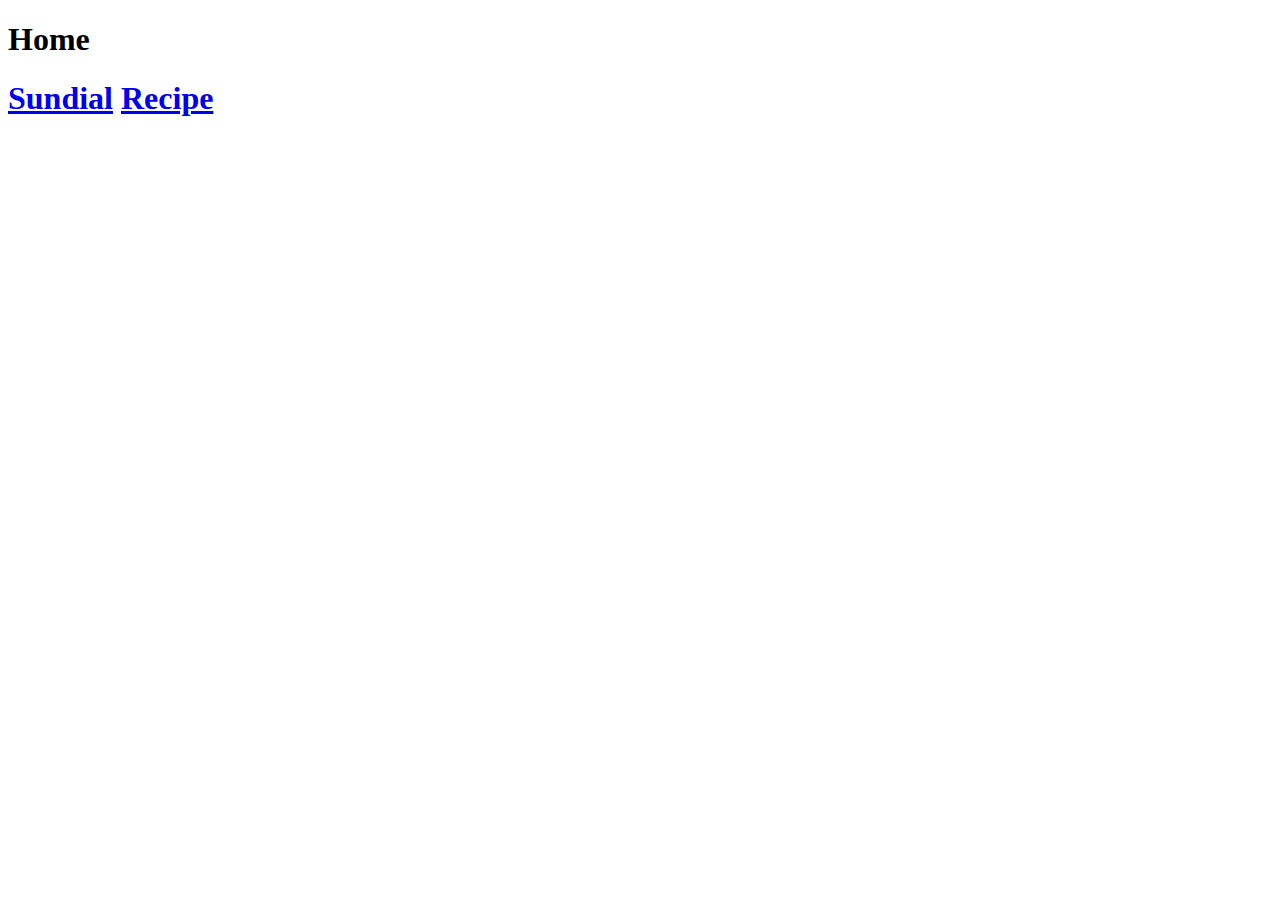
<file: index.html>
<!DOCTYPE html>
<html lang="en">
<head>
    <meta charset="UTF-8">
    <meta name="viewport" content="width=
    , initial-scale=1.0">
    <title>Document</title>
</head>
<body>
   <h1>Home</h1>
    <nav>
        <h1>
            
            <a href="Sundial/index.html">Sundial</a>
            <a href="Recipe/index.html">Recipe</a>

        </h1>
    </nav>
</body>
</html>
</file>
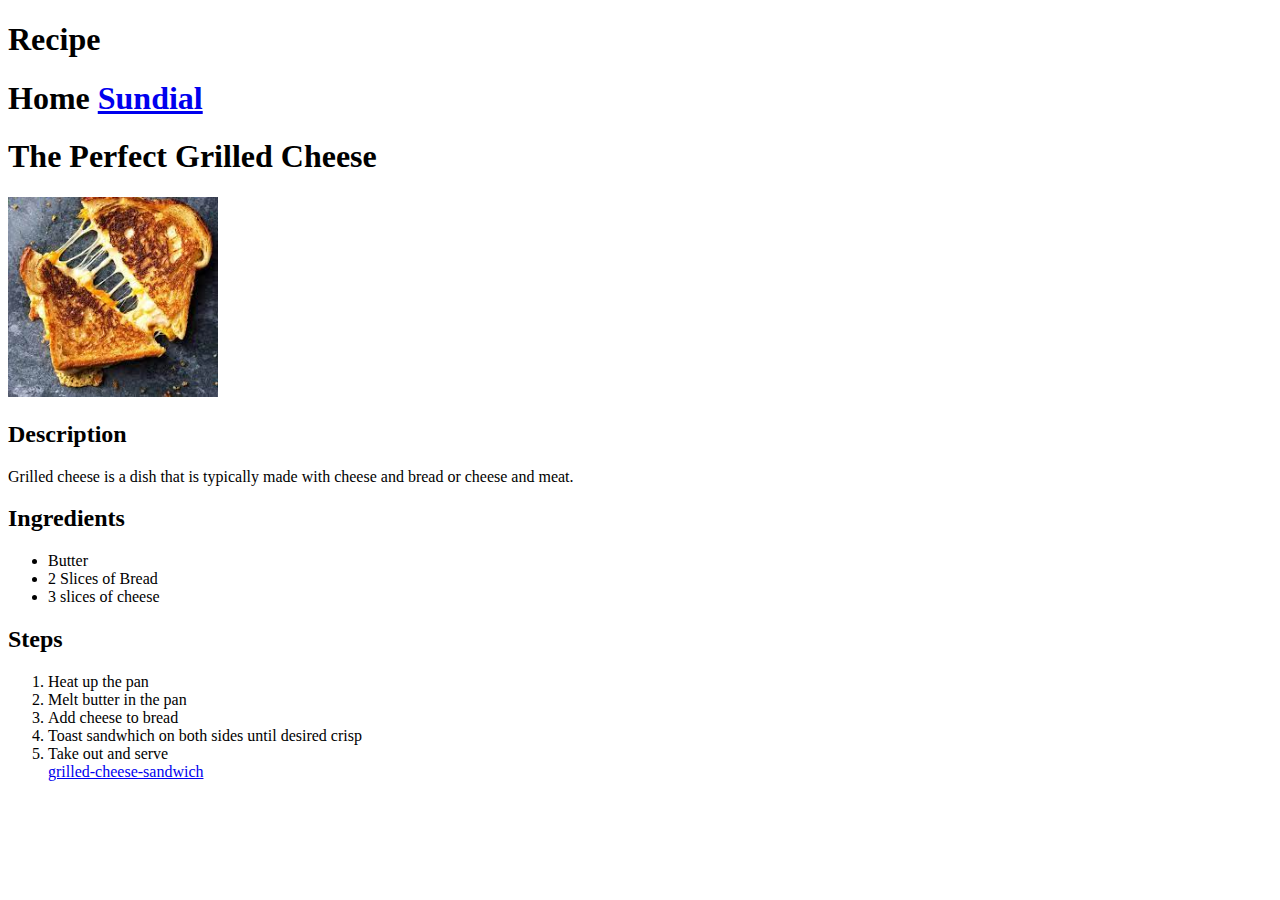
<file: Recipe/index.html>
<!DOCTYPE html>
<html lang="en">
<head>
    <meta charset="UTF-8">
    <meta name="viewport" content="width=device-width, initial-scale=1.0">
    <title>Document</title>
</head>
<body>
    <h1>Recipe</h1>

    <nav>
        <h1
            <a href="../index.html">Home</a>
           <a href="../Sundial/index.html">Sundial</a>
            
        </h1>
    </nav>

    <h1>The Perfect Grilled Cheese</h1>
    <img height="200" src="../images/grilledcheese.jpeg" alt="">
    <h2>Description</h2>
    <p>Grilled cheese is a dish that is typically made with cheese and bread or
        cheese and meat.</p>
        <h2>Ingredients</h2>
        <ul>
            <li>Butter</li>
            <li> 2 Slices of Bread</li>
            <li>3 slices of cheese</li>

        </ul>
        <h2>Steps</h2>
        <ol>
            <li>Heat up the pan </li>
            <li>Melt butter in the pan</li>
            <li>Add cheese to bread</li>
            <li>Toast sandwhich on both sides until desired crisp</li>
            <li>Take out and serve</li>

<a href="https://natashaskitchen.com/grilled-cheese-sandwich/">grilled-cheese-sandwich</a>
        </ol>
</html>
</file>
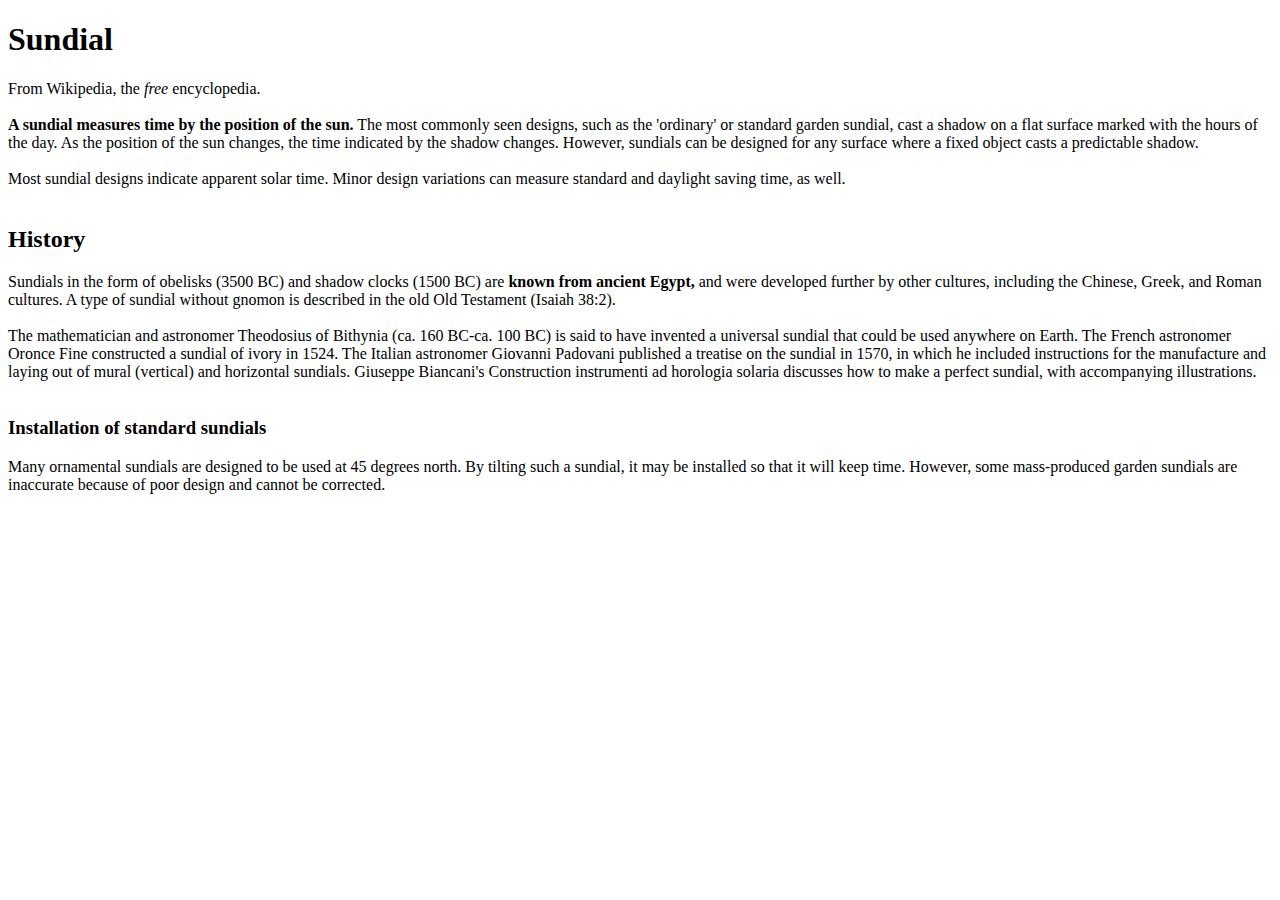
<file: sundial/index.html>
<!DOCTYPE html>
<html lang="en">
<head>
    <meta charset="UTF-8">
    <meta name="viewport" content="width=device-width, initial-scale=1.0">
    <title>Document</title>
</head>
<body>
    <h1>Sundial</h1>
    
From Wikipedia, the <em>free</em> encyclopedia. <br> <br> <strong>A sundial measures time by the
    position of the sun.</strong>  The most commonly seen designs, such as the 'ordinary' or
standard garden sundial, cast a shadow on a flat surface marked with the hours
of the day. As the position of the sun changes, the time indicated by the shadow
changes. However, sundials can be designed for any surface where a fixed object
casts a predictable shadow. <br> <br> Most sundial designs indicate apparent solar time.
Minor design variations can measure standard and daylight saving time, as well. <br> <br>
<h2>History</h2> Sundials in the form of obelisks (3500 BC) and shadow clocks (1500 BC)
are <strong>known from ancient Egypt,</strong> and were developed further by other cultures,
including the Chinese, Greek, and Roman cultures. A type of sundial without
gnomon is described in the old Old Testament (Isaiah 38:2). <br> <br> The mathematician
and astronomer Theodosius of Bithynia (ca. 160 BC-ca. 100 BC) is said to have
invented a universal sundial that could be used anywhere on Earth. The French
astronomer Oronce Fine constructed a sundial of ivory in 1524. The Italian
astronomer Giovanni Padovani published a treatise on the sundial in 1570, in
which he included instructions for the manufacture and laying out of mural
(vertical) and horizontal sundials. Giuseppe Biancani's Construction instrumenti
ad horologia solaria discusses how to make a perfect sundial, with accompanying
illustrations. <br> <br> <h3>Installation of standard sundials</h3> Many ornamental sundials are
designed to be used at 45 degrees north. By tilting such a sundial, it may be
installed so that it will keep time. However, some mass-produced garden sundials
are inaccurate because of poor design and cannot be corrected.



    <nav><a href="../index.html"></a></nav>
</body>
</html>
</file>
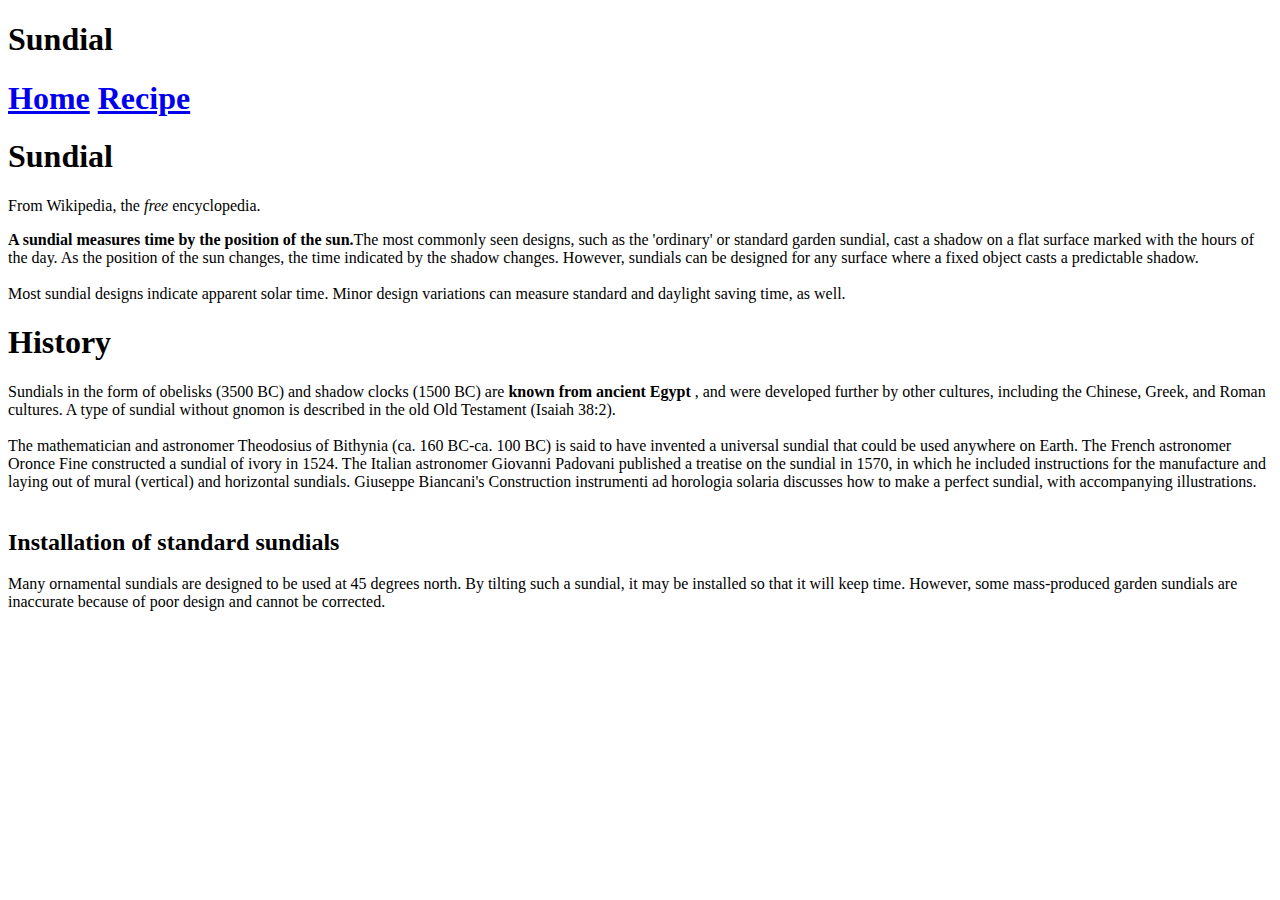
<file: Sundial/index.html>
<!DOCTYPE html>
<html lang="en">
<head>
    <meta charset="UTF-8">
    <meta name="viewport" content="width=device-width, initial-scale=1.0">
    <title>Document</title>
</head>
<body>
   <h1>Sundial</h1> 

   <nav>
    <h1>
        <a href="../index.html">Home</a>
        <a href="../Recipe/index.html">Recipe</a>
    </h1>
    <h1>Sundial</h1>
    From Wikipedia, the <em>free</em> encyclopedia.
   <p><strong> A sundial measures time by the
position of the sun.</strong>The most commonly seen designs, such as the 'ordinary' or
standard garden sundial, cast a shadow on a flat surface marked with the hours
of the day. As the position of the sun changes, the time indicated by the shadow
changes. However, sundials can be designed for any surface where a fixed object
casts a predictable shadow. <br> <br> Most sundial designs indicate apparent solar time.
Minor design variations can measure standard and daylight saving time, as well. <br>
<h1>History</h1> Sundials in the form of obelisks (3500 BC) and shadow clocks (1500 BC)
are <strong>known from ancient Egypt </strong>, and were developed further by other cultures,
including the Chinese, Greek, and Roman cultures. A type of sundial without
gnomon is described in the old Old Testament (Isaiah 38:2). <br> <br> The mathematician
and astronomer Theodosius of Bithynia (ca. 160 BC-ca. 100 BC) is said to have
invented a universal sundial that could be used anywhere on Earth. The French
astronomer Oronce Fine constructed a sundial of ivory in 1524. The Italian
astronomer Giovanni Padovani published a treatise on the sundial in 1570, in
which he included instructions for the manufacture and laying out of mural
(vertical) and horizontal sundials. Giuseppe Biancani's Construction instrumenti
ad horologia solaria discusses how to make a perfect sundial, with accompanying
illustrations. <br> <br> <h2>Installation of standard sundials</h2> Many ornamental sundials are
designed to be used at 45 degrees north. By tilting such a sundial, it may be
installed so that it will keep time. However, some mass-produced garden sundials
are inaccurate because of poor design and cannot be corrected.
</nav>
</body>
</html>
</file>
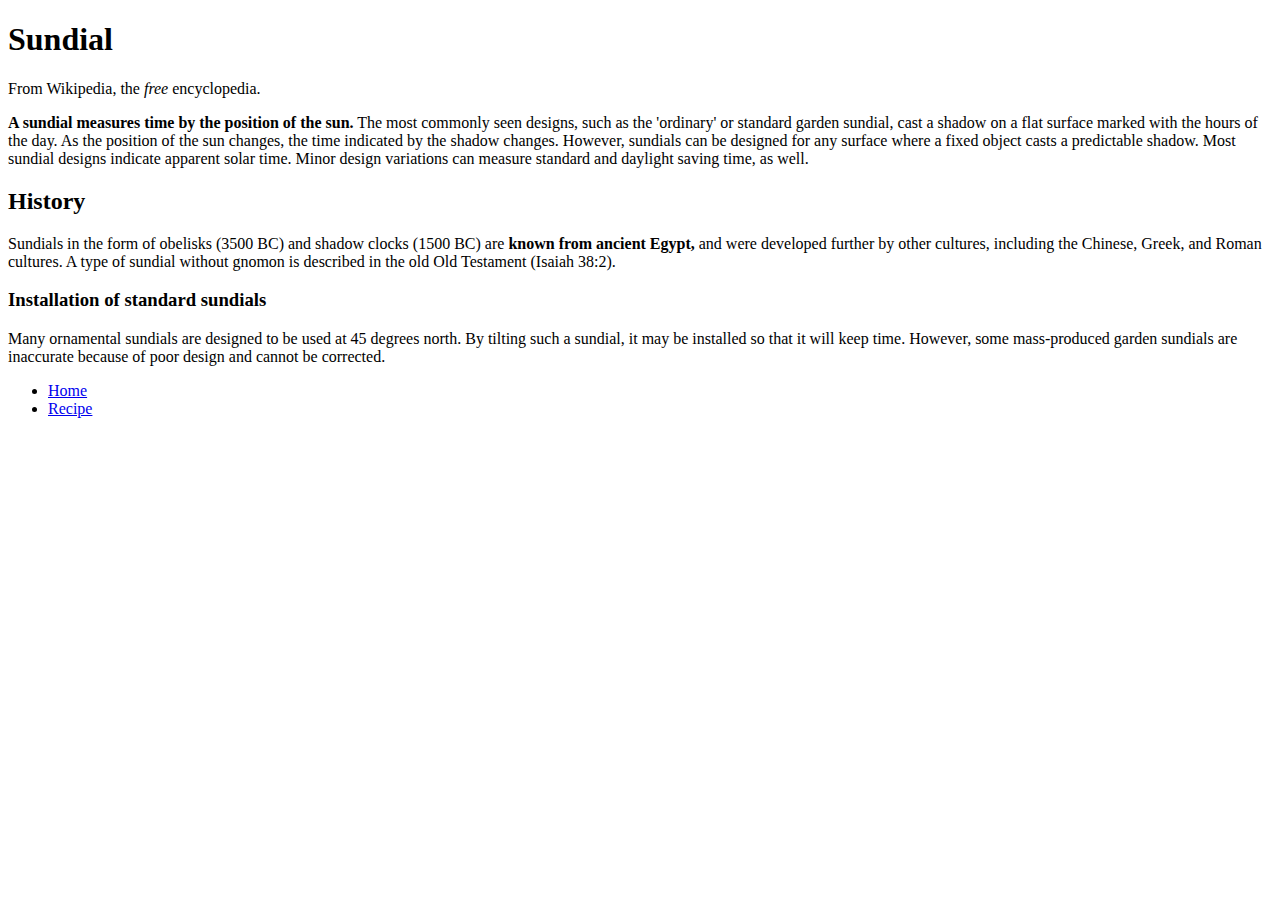
<file: SundialPage/index.html>
<!DOCTYPE html>
<html lang="en">
<head>
    <meta charset="UTF-8">
    <meta http-equiv="X-UA-Compatible" content="IE=edge">
    <meta name="viewport" content="width=device-width, initial-scale=1.0">
    <title>Sundial</title>
</head>
<body>
    <h1>Sundial</h1>
    <p>From Wikipedia, the <em>free</em> encyclopedia.</p>
    <p><strong>A sundial measures time by the position of the sun.</strong> The most commonly seen designs, such as the 'ordinary' or standard garden sundial, cast a shadow on a flat surface marked with the hours of the day. As the position of the sun changes, the time indicated by the shadow changes. However, sundials can be designed for any surface where a fixed object casts a predictable shadow. Most sundial designs indicate apparent solar time. Minor design variations can measure standard and daylight saving time, as well.</p>
    <h2>History</h2>
    <p>Sundials in the form of obelisks (3500 BC) and shadow clocks (1500 BC) are <strong>known from ancient Egypt,</strong> and were developed further by other cultures, including the Chinese, Greek, and Roman cultures. A type of sundial without gnomon is described in the old Old Testament (Isaiah 38:2).</p>

    <h3>Installation of standard sundials</h3>

    <p>Many ornamental sundials are
    designed to be used at 45 degrees north. By tilting such a sundial, it may be
    installed so that it will keep time. However, some mass-produced garden sundials
    are inaccurate because of poor design and cannot be corrected.</p>
    
    <nav>
        <ul>
            <li><a href="../index.html">Home</a></li>
            <li><a href="../recipe-page.html">Recipe</a></li>
            
        </ul>
    </nav>
</body>
</html>
</file>
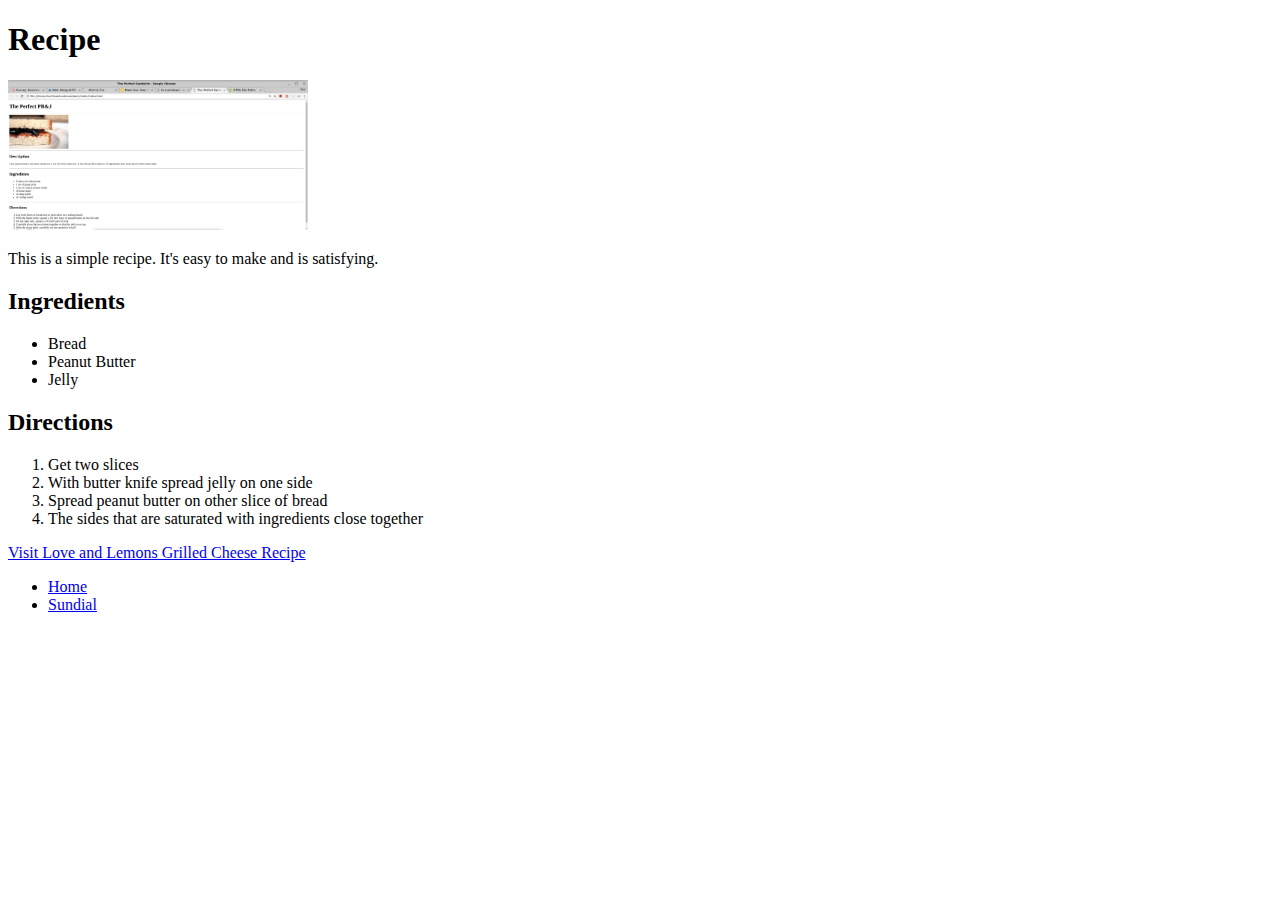
<file: recipe-page.html>
<!DOCTYPE html>
<html lang="en">
<head>
    <meta charset="UTF-8">
    <meta http-equiv="X-UA-Compatible" content="IE=edge">
    <meta name="viewport" content="width=device-width, initial-scale=1.0">
    <title>Recipe</title>
</head>
<body>
    <h1>Recipe</h1>
    <img src="images/pbjImage.png" alt="Recipe Image" width="300">
    <p>This is a simple recipe. It's easy to make and is satisfying.</p>
    <h2>Ingredients</h2>
    <ul>
        <li>Bread</li>
        <li>Peanut Butter</li>
        <li>Jelly</li>
        
    </ul>
    <h2>Directions</h2>
    <ol>
        <li>Get two slices</li>
        <li>With butter knife spread jelly on one side</li>
        <li>Spread peanut butter on other slice of bread</li>
        <li>The sides that are saturated with ingredients close together</li>
        
    </ol>
    <a href="https://www.loveandlemons.com/grilled-cheese/">Visit Love and Lemons Grilled Cheese Recipe</a>

    <nav>
        <ul>
            <li><a href="./index.html">Home</a></li>
            <li><a href="./sundialPage/index.html">Sundial</a></li>
        </ul>
    </nav>
</body>
</html>
</file>
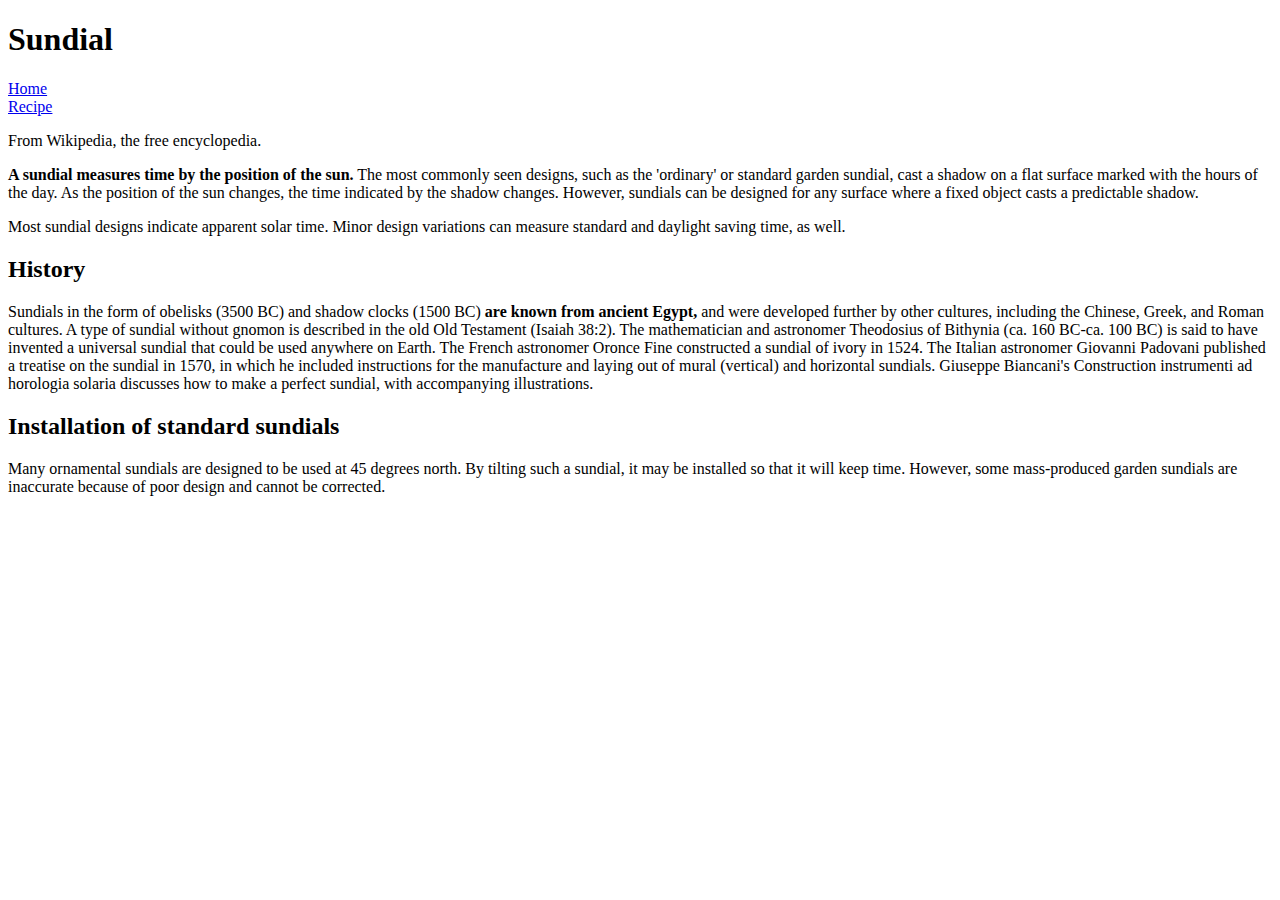
<file: sundial/sundial.html>
<!DOCTYPE html>
<html lang="en">
<head>
    <meta charset="UTF-8">
    <meta name="viewport" content="width=device-width, initial-scale=1.0">
    <title>Document</title>
</head>
<body>
    <h1>Sundial</h1>
    <nav>
        <a href="../index.html">Home</a>
        <br /> 
        <a href="../recipe/recipe.html">Recipe</a>
    </nav>
    <p> 
        From Wikipedia, the free encyclopedia. 
    </p>
    <p>
        <strong>A sundial measures time by the
        position of the sun.</strong> The most commonly seen designs, such as the 'ordinary' or
        standard garden sundial, cast a shadow on a flat surface marked with the hours
        of the day. As the position of the sun changes, the time indicated by the shadow
        changes. However, sundials can be designed for any surface where a fixed object
        casts a predictable shadow. 
    </p>
    <p>
        Most sundial designs indicate apparent solar time.
        Minor design variations can measure standard and daylight saving time, as well.
    </p>
    
    <h2>History</h2> 
    
    <p>
        Sundials in the form of obelisks (3500 BC) and shadow clocks (1500 BC)
        <strong>are known from ancient Egypt,</strong>  and were developed further by other cultures,
        including the Chinese, Greek, and Roman cultures. A type of sundial without
        gnomon is described in the old Old Testament (Isaiah 38:2). The mathematician
        and astronomer Theodosius of Bithynia (ca. 160 BC-ca. 100 BC) is said to have
        invented a universal sundial that could be used anywhere on Earth. The French
        astronomer Oronce Fine constructed a sundial of ivory in 1524. The Italian
        astronomer Giovanni Padovani published a treatise on the sundial in 1570, in
        which he included instructions for the manufacture and laying out of mural
        (vertical) and horizontal sundials. Giuseppe Biancani's Construction instrumenti
        ad horologia solaria discusses how to make a perfect sundial, with accompanying
        illustrations. 
    </p>
    
    <h2>Installation of standard sundials</h2>     
    <p> 
        Many ornamental sundials are
        designed to be used at 45 degrees north. By tilting such a sundial, it may be
        installed so that it will keep time. However, some mass-produced garden sundials
        are inaccurate because of poor design and cannot be corrected.
    </p>
</body>
</html>
</file>
